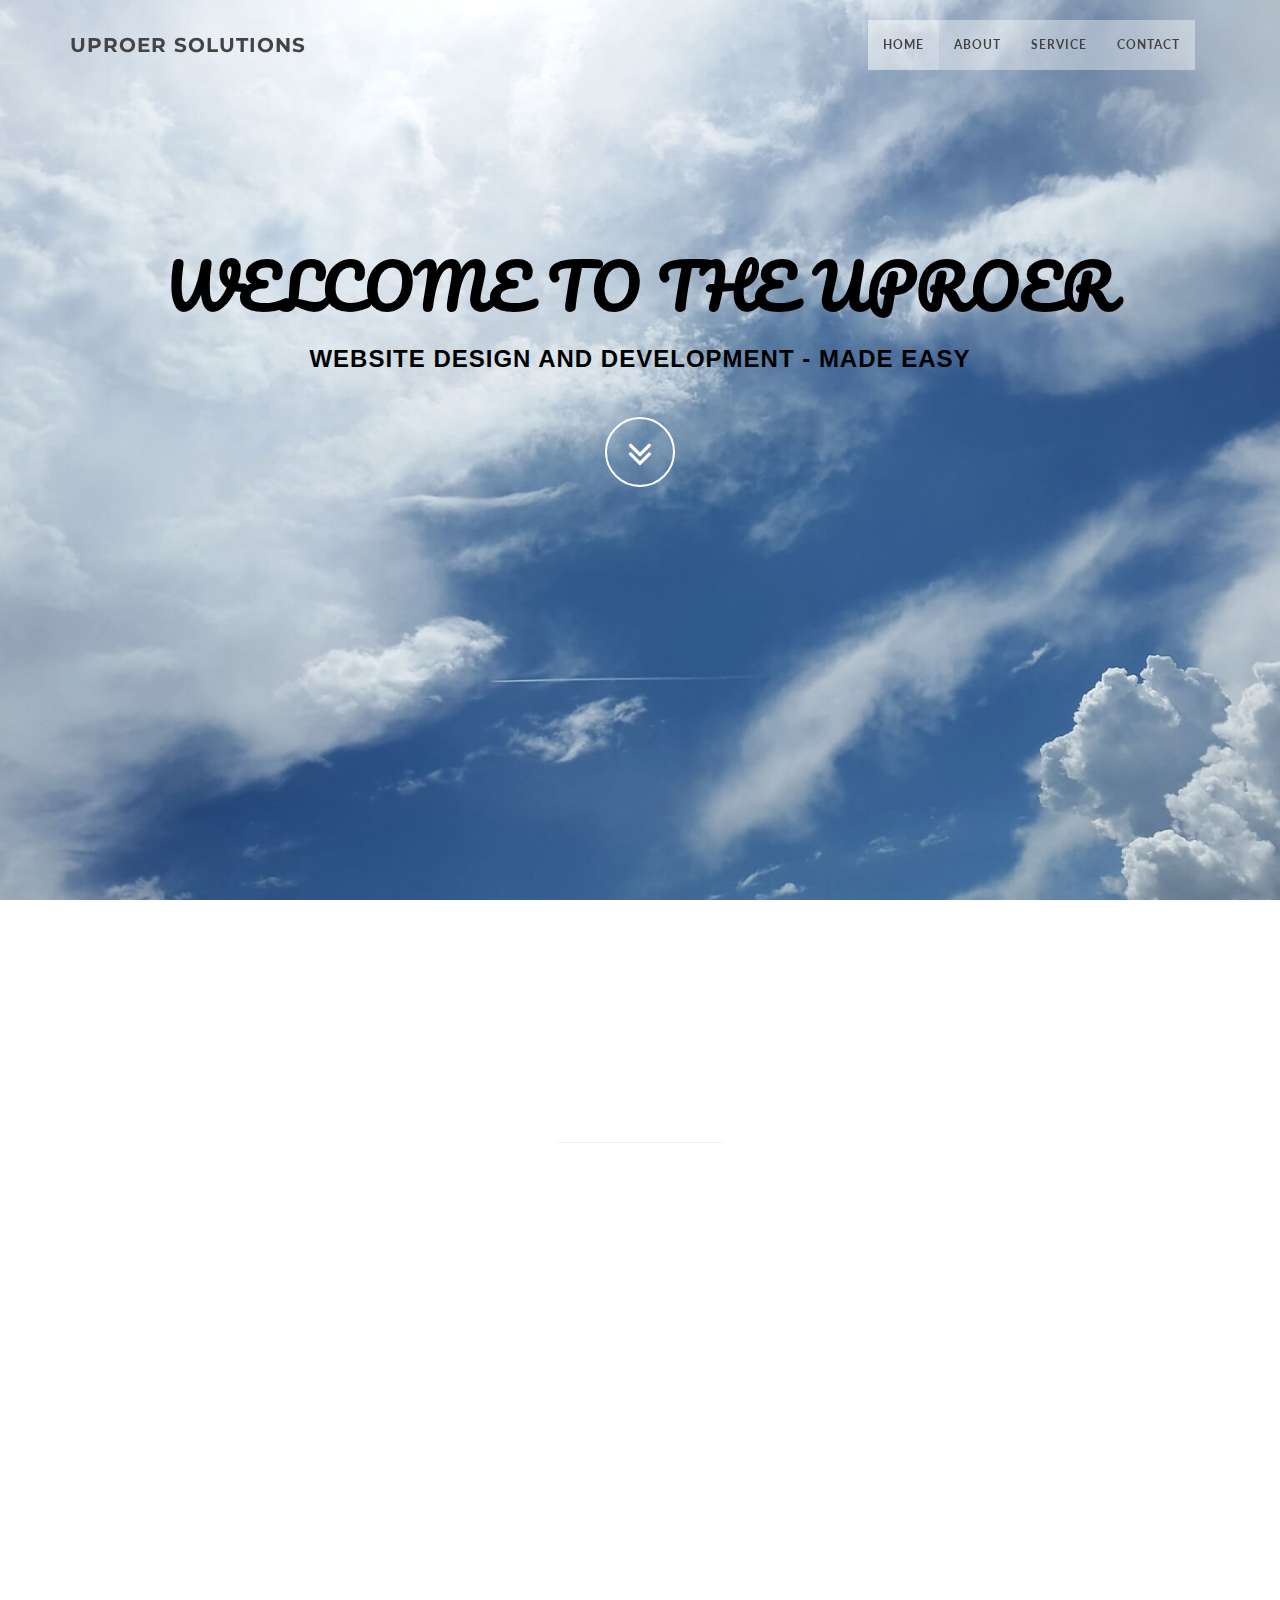
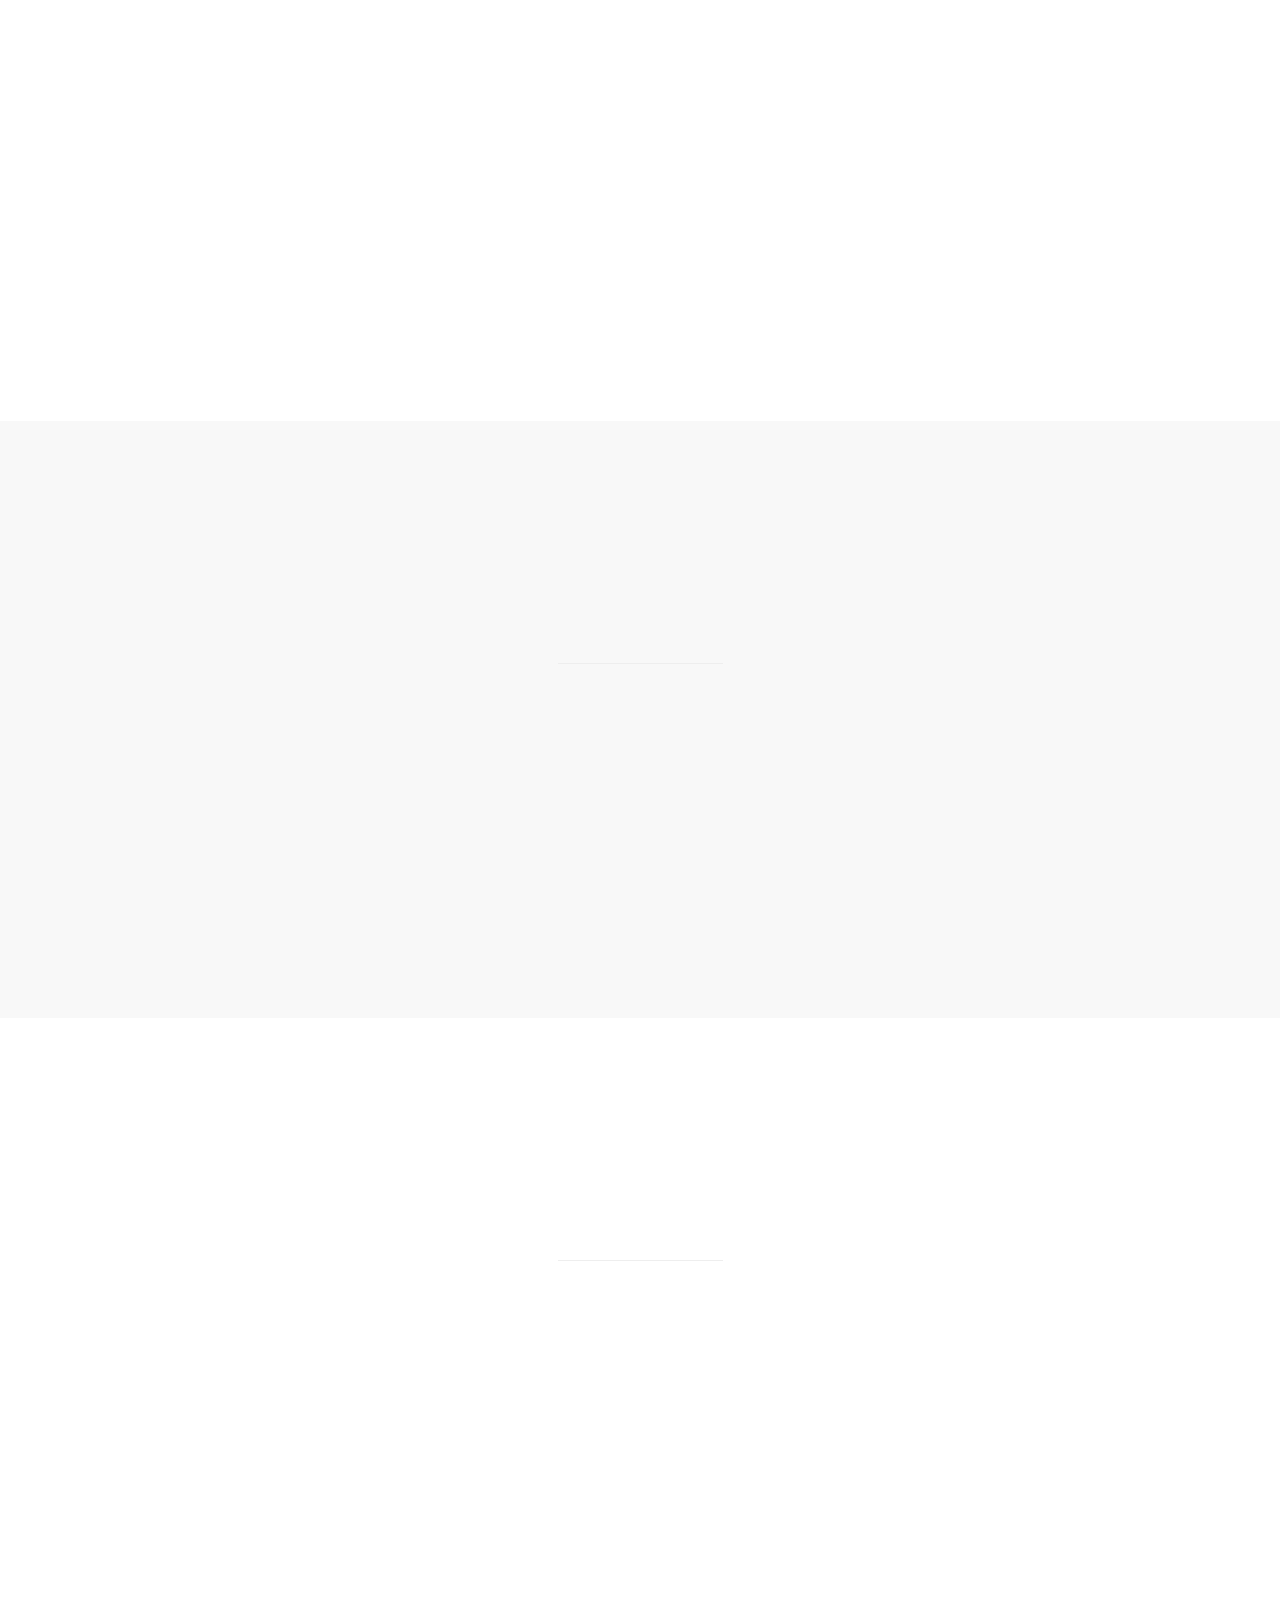
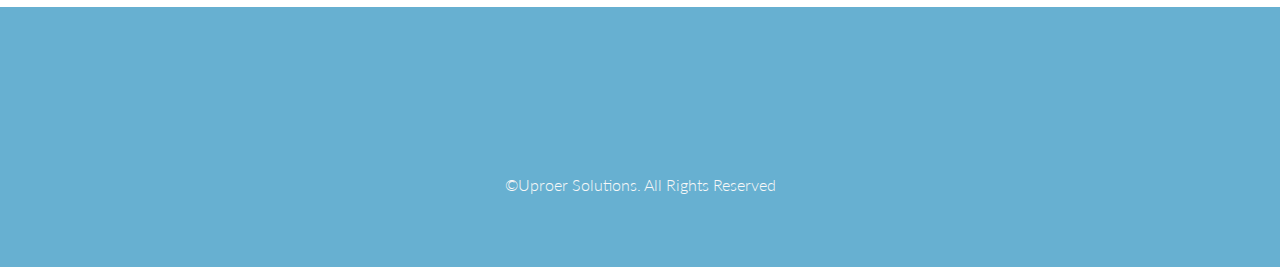
<file: app/views/index.html>
<!DOCTYPE html>
<html>
<head>
    <meta charset="utf-8">
    <meta name="viewport" content="width=device-width, initial-scale=1.0">
    <meta name="description" content="Uproer Solutions">
    <meta name="author" content="Uproer Solutions">
    <title>Uproer Solutions - Web Development Made Easy</title>
    <link href="https://fonts.googleapis.com/css?family=Pacifico" rel="stylesheet"> 
    <link href="../Content/bootstrap.min.css" rel="stylesheet">
    <link href="../Content/font-awesome.min.css" rel="stylesheet">
    <link href="../Content/animate.css" rel="stylesheet">
    <link href="../Content/site.css" rel="stylesheet">
    <link href="../Content/color.css" rel="stylesheet">
</head>
<body id="page-top" data-spy="scroll" data-target=".navbar-custom">

	<!-- Preloader -->
    <div id="preloader">
        <div id="load"></div>
    </div>

    <nav class="navbar navbar-custom navbar-fixed-top" role="navigation">
        <div class="container">
            <div class="navbar-header page-scroll">
                <button type="button" class="navbar-toggle" data-toggle="collapse" data-target=".navbar-main-collapse">
                    <i class="fa fa-bars"></i>
                </button>
                <a class="navbar-brand" href="index.html">
                    <h1>Uproer Solutions</h1>
                </a>
            </div>

            <!-- Collect the nav links, forms, and other content for toggling -->
            <div class="collapse navbar-collapse navbar-right navbar-main-collapse">
                <ul class="nav navbar-nav">
                    <li class="active"><a href="#intro">Home</a></li>
                    <li><a href="#about">About</a></li>
                    <li><a href="#service">Service</a></li>
                    <li><a href="#contact">Contact</a></li>
                </ul>
            </div>
            <!-- /.navbar-collapse -->
        </div>
        <!-- /.container -->
    </nav>

    <!-- Section: intro -->
    <section id="intro" class="intro">

        <div class="slogan">
            <h2>WELCOME TO THE UPROER</h2>
            <h3>Website design and development - Made Easy</h3>
        </div>
        <div class="page-scroll">
            <a href="#about" class="btn btn-circle">
                <i class="fa fa-angle-double-down animated"></i>
            </a>
        </div>
        <br />
    </section>
    <!-- /Section: intro -->
    <!-- Section: about -->
    <section id="about" class="home-section text-center">
        <div class="heading-about">
            <div class="container">
                <div class="row">
                    <div class="col-lg-8 col-lg-offset-2">
                        <div class="wow bounceInDown" data-wow-delay="0.4s">
                            <div class="section-heading">
                                <h2>About us</h2>
                                <i class="fa fa-2x fa-angle-down"></i>

                            </div>
                        </div>
                    </div>
                </div>
            </div>
        </div>
        <div class="container">

            <div class="row">
                <div class="col-lg-2 col-lg-offset-5">
                    <hr class="marginbot-50">
                </div>
            </div>
            <div class="row">
                <div class="col-md-5 col-md-offset-1 col-sm-6 slight-bottom-margin ">
                    <div class="wow bounceInUp team-box" data-wow-delay="0.5s">
                        <div class="team boxed-grey">
                            <div class="inner">
                                <div class="avatar"><img src="../img/team/kaylee_thumbnail.jpg" alt="" class="img-responsive img-circle img-avater center" /></div>
                                <h5>Kaylee Morton</h5>
                                <p class="subtitle">Photography & Graphic Design</p>
                                <div class="row">
                                    <div class="col-xs-12">
                                        <a href="mailto:uproer.solutions@gmail.com">
                                            <i class="fa fa-envelope fa-2x"></i>
                                        </a>
                                    </div>
                                </div>
                            </div>
                        </div>
                    </div>
                </div>
                <div class="col-md-5 col-sm-6">
                    <div class="wow bounceInUp team-box" data-wow-delay="0.2s">
                        <div class="team boxed-grey">
                            <div class="inner">
                                <div class="avatar"><img src="../img/team/kyle_thumbnail.jpg" alt="" class="img-responsive img-circle img-avater center" /></div>
                                <h5>Kyle Morton</h5>
                                <p class="subtitle">Web Development</p>
                                <div class="row">
                                    <div class="col-xs-12">
                                        <a href="mailto:uproer.solutions@gmail.com" class="slight-right-margin">
                                            <i class="fa fa-envelope fa-2x"></i>
                                        </a>
                                        <a href="https://www.linkedin.com/in/kyle-morton-39740711b/" target="_blank">
                                            <i class="fa fa-linkedin fa-2x"></i>
                                        </a>
                                    </div>
                                </div>
                            </div>
                        </div>
                    </div>
                </div>

            </div>
            <div class="row">
                <div class="col-md-10 col-md-offset-1">
                    <div class="wow bounceInUp" data-wow-delay="0.2s">
                        <div class="team boxed-grey">
                            <div class="inner">
                                <h4>Hi! We're Kaylee & Kyle!</h4>
                                <p>We're a married couple living in Little Rock, AR who love building web sites from the ground-up and intereacting with our customers! 
                                With a combined 3 years of professional web development experience and countless years of taking detailed, vivid photos,
                                we make a great team and feel extremely confident in our abilities to develop your new web presence! 
                            </p>
                                <p> Big or small, complex or simple, we can design, implement, and deploy your dream web site.
                                Interested? See our contact section below for our phone & email information. Feel free to contact us any time.</p>
                            </div>
                        </div>
                    </div>
                </div>
            </div>
        </div>
    </section>
    <!-- /Section: about -->
    <!-- Section: services -->
    <section id="service" class="home-section text-center bg-gray">

        <div class="heading-about">
            <div class="container">
                <div class="row">
                    <div class="col-lg-8 col-lg-offset-2">
                        <div class="wow bounceInDown" data-wow-delay="0.4s">
                            <div class="section-heading">
                                <h2>Our Services</h2>
                                <i class="fa fa-2x fa-angle-down"></i>

                            </div>
                        </div>
                    </div>
                </div>
            </div>
        </div>
        <div class="container">
            <div class="row">
                <div class="col-lg-2 col-lg-offset-5">
                    <hr class="marginbot-50">
                </div>
            </div>
            <div class="row">
                <div class="col-md-4 slight-bottom-margin">
                    <div class="wow fadeInUp" data-wow-delay="0.2s">
                        <div class="service-box">
                            <div class="service-icon">
                                <img src="../img/icons/service-icon-2.png" alt="" />
                            </div>
                            <div class="service-desc">
                                <h5>Web Design</h5>
                                <p>Need a new web site created for you or your business? We've got you covered.</p>
                            </div>
                        </div>
                    </div>
                </div>
                <div class="col-md-4 slight-bottom-margin">
                    <div class="wow fadeInUp" data-wow-delay="0.2s">
                        <div class="service-box">
                            <div class="service-icon">
                                <img src="../img/icons/service-icon-3.png" alt="" />
                            </div>
                            <div class="service-desc">
                                <h5>Photography</h5>
                                <p>Need custom photos taken to use on your new website? We've got you covered.</p>
                            </div>
                        </div>
                    </div>
                </div>
                <div class="col-md-4">
                    <div class="wow fadeInRight" data-wow-delay="0.2s">
                        <div class="service-box">
                            <div class="service-icon">
                                <img src="../img/icons/service-icon-4.png" alt="" />
                            </div>
                            <div class="service-desc">
                                <h5>Graphic Design</h5>
                                <p>Need custom designs, icons, etc to use on your new website? For real, we've got you covered.</p>
                            </div>
                        </div>
                    </div>
                </div>
            </div>
        </div>
    </section>
    <!-- /Section: services -->
    <!-- Section: contact -->
    <section id="contact" class="home-section text-center">
        <div class="heading-contact">
            <div class="container">
                <div class="row">
                    <div class="col-lg-8 col-lg-offset-2">
                        <div class="wow bounceInDown" data-wow-delay="0.4s">
                            <div class="section-heading">
                                <h2>Get in touch</h2>
                                <i class="fa fa-2x fa-angle-down"></i>

                            </div>
                        </div>
                    </div>
                </div>
            </div>
        </div>
        <div class="container" >

            <div class="row">
                <div class="col-lg-2 col-lg-offset-5">
                    <hr class="marginbot-50">
                </div>
            </div>
            <div class="row">
                <!-- <div class="col-lg-8">
                    <div class="wow bounceInDown" data-wow-delay="0.4s">
                        <div class="boxed-grey" id="ContactFormContainer">
                            <form>
                                <div class="row">
                                    <div class="col-md-6">
                                        <div class="form-group">
                                            <label for="name">
                                                Name
                                            </label>
                                            <input type="text" class="form-control" maxlength="40" name="Name" disabled/> 
                                        
                                            <div class="validation"></div>
                                        </div>
                                        <div class="form-group">
                                            <label for="email">
                                                Email Address
                                            </label>
                                            <div class="form-group">
                                                <input type="text" class="form-control" maxlength="40" name="EmailAddress" disabled/> 
                                               
                                                <div class="validation"></div>
                                            </div>
                                        </div>
                                        <div class="form-group">
                                            <label for="subject">
                                                Subject
                                            </label>
                                            <input type="text" class="form-control" maxlength="40" name="Subject" disabled/> 
                                            
                                            <div class="validation"></div>
                                        </div>
                                    </div>
                                    <div class="col-md-6">
                                        <div class="row">
                                            <div class="col-md-12">
                                                <div class="form-group">
                                                    <label for="name">
                                                        Message
                                                    </label>
                                                    <textarea name="Message" class="form-control" maxlength="200" rows="3" disabled style="resize: none;"></textarea>
                                                    
                                                    <div class="validation"></div>
                                                </div>
                                            </div>
                                        </div>
                                        <div class="row">
                                            <div class="col-md-12">
                                                <div class="row">
                                                    <button type="submit" class="btn btn-skin slight-bottom-margin" id="btnContactUs" disabled>
                                                        <span>
                                                            Send
                                                        </span>
                                                    </button>
                                                    <a class="btn btn-skin slight-bottom-margin" id="ContactClearBtn" onclick="uproer.contact.events.clear();" disabled>
                                                        Clear
                                                    </a>
                                                </div>
                                            </div>
                                        </div>
                                    </div>
                                    
                        
                                </div>
                                    
                            </form>
                        </div>
                    </div>
                </div>
                <div class="col-lg-4">
                    <div class="wow bounceInDown" data-wow-delay="0.4s">
                        <div class="widget-contact">
                            <h5>Our Location</h5>

                            <address>
                                <strong>Uproer Solutions</strong><br>
                                Little Rock, AR<br>
                                <span name="Phone">(870) 240-6093</span>
                            </address>

                            <address>
                                <strong>Email</strong><br>
                                <a href="mailto:uproer.solutions@gmail.com"> uproer.solutions@gmail.com</a>
                            </address>
                            <address>
                            </address>

                        </div>
                    </div>
                </div> -->
                <div class="col-lg-4 col-lg-offset-4 col-md-4 col-md-offset-4 col-sm-6 col-sm-offset-3">
                    <div class="wow bounceInDown" data-wow-delay="0.4s">
                        <div class="widget-contact">
                            <h5>Our Location</h5>

                            <address>
                                <strong>Uproer Solutions</strong><br>
                                Little Rock, AR<br>
                                <span name="Phone">(870) 240-6093</span>
                            </address>

                            <address>
                                <strong>Email</strong><br>
                                <a href="mailto:uproer.solutions@gmail.com"> uproer.solutions@gmail.com</a>
                            </address>
                            <address>
                            </address>

                        </div>
                    </div>
                </div>
            </div>

        </div>
    </section>
    <!-- /Section: contact -->

    <footer>
        <div class="container">
            <div class="row">
                <div class="col-md-12 col-lg-12">
                    <div class="wow shake" data-wow-delay="0.4s">
                        <div class="page-scroll marginbot-30">
                            <a href="#intro" id="totop" class="btn btn-circle">
                                <i class="fa fa-angle-double-up animated"></i>
                            </a>
                        </div>
                    </div>
                    <p>&copy;Uproer Solutions. All Rights Reserved</p>
                </div>
            </div>
        </div>
    </footer>
    

    <script src="../Scripts/jquery-1.10.2.min.js"></script>
    <script src="../Scripts/jquery.easing.min.js"></script>
    <script src="../Scripts/jquery.scrollTo.js"></script>
    <!-- <script src="../Scripts/query.unobtrusive-ajax.min.js"></script> -->
    <script src="../Scripts/bootstrap.js"></script>
    <script src="../Scripts/respond.js"></script>
    <script src="../Scripts/wow.min.js"></script>
    <script src="../Scripts/uproer.ui-custom.js"></script>
    <script src="../Scripts/uproer.contact.js"></script>
</body>
</html>
</file>
<file: app/Content/site.css>
/* ==== Google font ==== */
@import url('https://fonts.googleapis.com/css?family=Lato:100,300,400,700,900,100italic,300italic,400italic,700italic,900italic|Montserrat:700|Merriweather:400italic');

body {
    width: 100%;
    height: 100%;
    font-family: 'Lato',sans-serif;
	font-weight: 300;
    color: #666;
    background-color: #fff;
}

html {
    width: 100%;
    height: 100%;
}

h1,
h2,
h3,
h4,
h5,
h6 {
    margin: 0 0 30px;
    text-transform: uppercase;
    font-family: Montserrat,sans-serif;
    font-weight: 700;
    letter-spacing: 1px;
}

p {
    margin: 0 0 20px;
    font-size: 16px;
    line-height: 1.6em;
}

p.lead {
	font-weight: 600;
}

a {
    color: #28c3ab;
    -webkit-transition: all .2s ease-in-out;
    -moz-transition: all .2s ease-in-out;
    transition: all .2s ease-in-out;
}

a:hover,
a:focus {
    text-decoration: none;
    color: #176e61;
}

.light {
    font-weight: 400;
}

.navbar {
    margin-bottom: 0;
    border-bottom: 1px solid rgba(255,255,255,.3);
	
}

.navbar-brand {
    font-weight: 700;
    font-family: 'Pacifico', cursive;
}
.navbar-brand {
  height: 40px;
  padding: 5px 15px;
  font-size: 18px;
  line-height: 1em;
}

.navbar-brand h1 {
    color: #444;
    font-size: 20px;
    line-height: 40px;
}

.navbar-brand:focus {
    outline: 0;
}

.nav.navbar-nav {
    background-color: rgba(255,255,255,.4);
}

.navbar-custom.top-nav-collapse .nav.navbar-nav {
    background-color: rgba(0,0,0,0);
}


.navbar-custom ul.nav li a {
	font-size: 12px;
	letter-spacing: 1px;
    color: #444;
	text-transform: uppercase;
	font-weight: 700;
}

.navbar-custom.top-nav-collapse ul.nav li a {
	    -webkit-transition: all .2s ease-in-out;
    -moz-transition: all .2s ease-in-out;
    transition: all .2s ease-in-out;
	color: #fff;
}

.navbar-custom ul.nav ul.dropdown-menu {
	  border-radius: 0;	
}

.navbar-custom ul.nav ul.dropdown-menu li {
	border-bottom: 1px solid #f5f5f5;

}

.navbar-custom ul.nav ul.dropdown-menu li:last-child{
	border-bottom: none;
}

.navbar-custom ul.nav ul.dropdown-menu li a {
	padding: 10px 20px;
}

.navbar-custom ul.nav ul.dropdown-menu li a:hover {
	background: #fefefe;
}

.navbar-custom.top-nav-collapse ul.nav ul.dropdown-menu li a {
	color: #666;
}

.navbar-custom .nav li a {
    -webkit-transition: background .3s ease-in-out;
    -moz-transition: background .3s ease-in-out;
    transition: background .3s ease-in-out;
}

.navbar-custom .nav li a:hover,
.navbar-custom .nav li a:focus,
.navbar-custom .nav li.active {
    outline: 0;
    background-color: rgba(255,255,255,.2);
}
.navbar-custom .nav li a:hover,
.navbar-custom .nav li a:focus,
.navbar-custom .nav li.active {
    outline: 0;
    background-color: rgba(255,255,255,.2);
}

.navbar-toggle {
    padding: 4px 6px;
    font-size: 14px;
    color: #fff;
}

.navbar-toggle:focus,
.navbar-toggle:active {
    outline: 0;
}


/* loader */
#preloader {
    background: #ffffff;
    bottom: 0;
    height: 100%;
    left: 0;
    position: fixed;
    right: 0;
    top: 0;
    width: 100%;
    z-index: 999;
}


#loaderInner {
    background:#ffffff url(../img/spinner.gif) center center no-repeat;
    height: 60px;
    left: 50%;
    margin: -50px 0 0 -50px;
    position: absolute;
    top: 50%;
    width: 60px;
}

@keyframes boxSpin{
  0%{
    transform: translate(-10px, 0px);
  }
  25%{
    transform: translate(10px, 10px);
  }
  50%{
    transform: translate(10px, -10px);
  }
  75%{
    transform: translate(-10px, -10px);
  }
  100%{
    transform: translate(-10px, 10px);
  }
}


@keyframes shadowSpin{
  0%{
    box-shadow: 10px -10px #39CCCC, -10px 10px #FFDC00;
  }
  25%{
    box-shadow: 10px 10px #39CCCC, -10px -10px #FFDC00;
  }
  50%{
    box-shadow: -10px 10px #39CCCC, 10px -10px #FFDC00;
  }
  75%{
    box-shadow: -10px -10px #39CCCC, 10px 10px #FFDC00;
  }
  100%{
    box-shadow: 10px -10px #39CCCC, -10px 10px #FFDC00;
  }
}

#load {
	z-index: 9999;
  background-color: #FF4136;
  opacity: 0.75;
  width: 10px;
  height: 10px;
  position: absolute;
  top: 50%;
  margin: -5px auto 0 auto;
  left: 0;
  right: 0;
  border-radius: 0px;
  border: 5px solid #FF4136;
  box-shadow: 10px 0px #39CCCC, 10px 0px #01FF70;
  animation: shadowSpin 1s ease-in-out infinite;
}

/* misc */
hr {
  margin-top: 10px;
}

/* margins */
.marginbot-0{margin-bottom:0 !important;}
.marginbot-10{margin-bottom:10px !important;}
.marginbot-20{margin-bottom:20px !important;}
.marginbot-30{margin-bottom:30px !important;}
.marginbot-40{margin-bottom:40px !important;}
.marginbot-50{margin-bottom:50px !important;}

/* ===========================
--- General sections
============================ */

.home-section {
    padding-top: 110px;
    padding-bottom: 110px;
	display:block;
    position:relative;
    z-index:120;
}


.section-heading h2 {
	font-size: 40px;
}
.section-heading i {
	margin-bottom: 20px;
}


/* --- section bg var --- */

.bg-white {
	background: #fff;
}

.bg-gray {
	background: #f8f8f8;
}


.bg-dark {
	background: #575757;
}

/* --- section color var --- */

.text-light {
	color: #fff;
}



/* ===========================
--- Intro
============================ */

.intro {
    width: 100%;
    position: relative;
    background: url(../img/sky.jpg) no-repeat top center;
    background-size: cover;
    height: auto;
    /*-webkit-filter: blur(5px); /* Safari 6.0 - 9.0 */
    /*filter: blur(5px);*/
}

#intro.intro {
	padding:20% 0 0 0;
}

.intro .slogan {
    text-align: center;
    
}

.intro .page-scroll {
	text-align: center;
}

.brand-heading {
    font-size: 40px;
}

.intro-text {
    font-size: 18px;
}

.intro .slogan h2 {
    color: black;
    text-shadow: none;
    font-size: 60px;
    line-height: 60px;
    font-weight: 700;
    font-family: 'Pacifico', cursive;
    background-color: rgba(0, 0, 0, 0);
    text-decoration: none;
    text-transform: uppercase;
    border-width: 0px;
    /*border-color: white;*/
    border-style: none;
    /*text-shadow: -1px 0 1px black;*/
}

.intro .slogan h3 {
    color: black;
    font-family: 'Raleway', sans-serif;
    font-weight: bold;
    /*text-shadow: -1px 1px 1px white;*/
}


/* ===========================
--- About
============================ */

.boxed-grey {
	background: #f9f9f9;
	padding: 20px;
}

.team h5 {
	margin-bottom: 10px;
}

.team p.subtitle {
	margin-bottom: 10px;
}

.avatar {
	margin-bottom: 20px;
}

.team-social {
	margin-left: 0;
	padding-left: 0;
	
}

.team-social {
	text-align: center;
}

.team-social li{
    display: inline-block;
	margin:0 !important;
	padding:0;
}


.team-social a{
	margin:0;
	padding:0;
    display: block;
	width: 40px;
    height: 40px;
    line-height: 40px;
    text-align: center;
    background: #3bbec0;
	color: #fff;
    -webkit-transition: background .3s ease-in-out;
    transition: background .3s ease-in-out;
}
.team-social a i{
	text-align: center;
	margin:0;
	padding:0;
}
.team-social .social-facebook a{background: #3873ae;}
.team-social .social-twitter a{background: #62c6f8;}
.team-social .social-dribble a{background: #d74980;}
.team-social .social-deviantart a{background: #8da356;}
.team-social .social-google a{background: #000;}
.team-social .social-vimeo a{background: #51a6d3;}
.team-social .social-facebook a:hover{background: #4893ce;}
.team-social .social-twitter a:hover{background: #82e6ff;}
.team-social .social-dribble a:hover{background: #f769a0;}
.team-social .social-deviantart a:hover{background: #adc376;}
.team-social .social-google a:hover{background: #333;}
.team-social .social-vimeo a:hover{background: #71c6f3;}


/* ===========================
--- Services
============================ */

.service-icon {
	margin-bottom: 20px;
}	



/* ===========================
--- Contact
============================ */

form#contact-form .form-group label {
	text-align: left !important;
	display: block;
	text-transform: uppercase;
	letter-spacing: 1px;
	font-size: 12px;
}
form#contact-form .form-control {
    border-radius: 0 !important;
    border: 1px solid #eee !important;
    -webkit-box-shadow: none !important;
    box-shadow: none !important;
}

    form#contact-form .form-control:focus {
        -webkit-box-shadow: 0 1px 2px rgba(0, 0, 0, .05);
        box-shadow: 0 1px 2px rgba(0, 0, 0, .05);
    }
.input-group-addon {
  background-color: #fefefe;
  border: 1px solid #eee;
  border-radius: 0;
}

.widget-contact {
	text-align: center; /*left; */
}

.validation {
    color: red;
    display:none;
    margin: 0 0 20px;
    font-weight:400;
    font-size:13px;
}

#sendmessage {
    color: green;
    border:1px solid green;
    display:none;
    text-align:center;
    padding:15px;
    font-weight:600;
    margin-bottom:15px;
}

#errormessage {
    color: red;
    display:none;
    border:1px solid red;
    text-align:center;
    padding:15px;
    font-weight:600;
    margin-bottom:15px;
}

#sendmessage.show, #errormessage.show, .show {
	display:block;
}

.company-social {
	margin-left: 0;
	padding-left: 0;
	margin-top: 10px;
}

.company-social {
	text-align: left;
}

.company-social li{
    display: inline-block;
	margin:0 !important;
	padding:0;
}


.company-social a{
	margin:0;
	padding:0;
    display: block;
	width: 40px;
    height: 40px;
    line-height: 40px;
    text-align: center;
    background: #3bbec0;
	color: #fff;
    -webkit-transition: background .3s ease-in-out;
    transition: background .3s ease-in-out;
}
.company-social a i{
	text-align: center;
	margin:0;
	padding:0;
}
.company-social .social-facebook a{background: #3873ae;}
.company-social .social-twitter a{background: #62c6f8;}
.company-social .social-dribble a{background: #d74980;}
.company-social .social-deviantart a{background: #8da356;}
.company-social .social-google a{background: #000;}
.company-social .social-vimeo a{background: #51a6d3;}
.company-social .social-facebook a:hover{background: #4893ce;}
.company-social .social-twitter a:hover{background: #82e6ff;}
.company-social .social-dribble a:hover{background: #f769a0;}
.company-social .social-deviantart a:hover{background: #adc376;}
.company-social .social-google a:hover{background: #333;}
.company-social .social-vimeo a:hover{background: #71c6f3;}



/* ===========================
--- Footer
============================ */

footer {
	text-align: center;
	padding: 50px 0 ;
	
}

footer p {
	color: #f8f8f8;
}

.credits, .credits a {
    color: #fff;
}

/* ==========================
Parallax
============================= */

#parallax1{	
	background-image: url(../img/parallax/1.jpg);
}

#parallax1:after {	
	background-image: url([data-uri]);
	content: "";
	position: absolute;
	bottom: 0;
	left: 0;
	right: 0;
	top: 0;
	opacity: 0.7;
	z-index: -1;
}


#parallax2{	
	background-image: url(../img/parallax/2.jpg);

}

#parallax2:after  {	
	background-image: url([data-uri]);
	content: "";
	position: absolute;
	bottom: 0;
	left: 0;
	right: 0;
	top: 0;
	opacity: 0.7;
	z-index: -1;
}


/* ===========================
--- Elements
============================ */

.btn {
	border-radius: 0;
    text-transform: uppercase;
    font-family: Montserrat,sans-serif;
    font-weight: 400;
    -webkit-transition: all .3s ease-in-out;
    -moz-transition: all .3s ease-in-out;
    transition: all .3s ease-in-out;
}


.btn-circle {
    width: 70px;
    height: 70px;
    margin-top: 15px;
    padding: 7px 16px;
    border: 2px solid #fff;
    border-radius: 50%;
    font-size: 40px;
    color: #fff;
    background: 0 0;
    -webkit-transition: background .3s ease-in-out;
    -moz-transition: background .3s ease-in-out;
    transition: background .3s ease-in-out;
}

.btn-circle.btn-dark {
    border: 2px solid #666;
    color: #666;
}


.btn-circle:hover,
.btn-circle:focus {
    outline: 0;
    color: #fff;
    background: rgba(255,255,255,.1);
}

.btn-circle.btn-dark :hover,
.btn-circle.btn-dark :focus {
    outline: 0;
    color: #999;
    background: #fff;
}

.btn-circle.btn-dark :hover i,
.btn-circle.btn-dark :focus i{
    color: #999;
}

.page-scroll .btn-circle i.animated {
    -webkit-transition-property: -webkit-transform;
    -webkit-transition-duration: 1s;
    -moz-transition-property: -moz-transform;
    -moz-transition-duration: 1s;
}

.page-scroll .btn-circle:hover i.animated {
    -webkit-animation-name: pulse;
    -moz-animation-name: pulse;
    -webkit-animation-duration: 1.5s;
    -moz-animation-duration: 1.5s;
    -webkit-animation-iteration-count: infinite;
    -moz-animation-iteration-count: infinite;
    -webkit-animation-timing-function: linear;
    -moz-animation-timing-function: linear;
}

@-webkit-keyframes pulse {    
    0 {
        -webkit-transform: scale(1);
        transform: scale(1);
    }

    50% {
        -webkit-transform: scale(1.2);
        transform: scale(1.2);
    }

    100% {
        -webkit-transform: scale(1);
        transform: scale(1);
    }
}

@-moz-keyframes pulse {    
    0 {
        -moz-transform: scale(1);
        transform: scale(1);
    }

    50% {
        -moz-transform: scale(1.2);
        transform: scale(1.2);
    }

    100% {
        -moz-transform: scale(1);
        transform: scale(1);
    }
}


#text {
    color: #fff;
    background: #ffcc00;
}

#map {
	height: 500px;
}


.btn-skin:hover,
.btn-skin:focus,
.btn-skin:active,
.btn-skin.active {
  color: #fff;
  background-color: #666;
  border-color: #666;
}


.btn-default:hover,
.btn-default:focus {
    border: 1px solid #28c3ab;
    outline: 0;
    color: #000;
    background-color: #28c3ab;
}

.btn-huge {
    padding: 25px;
    font-size: 26px;
}

.banner-social-buttons {
    margin-top: 0;
}


/* Media queries */

@media(min-width:767px) {

    .navbar {
        padding: 20px 0;
        border-bottom: 0;
        letter-spacing: 1px;
        background: 0 0;
        -webkit-transition: background .5s ease-in-out,padding .5s ease-in-out;
        -moz-transition: background .5s ease-in-out,padding .5s ease-in-out;
        transition: background .5s ease-in-out,padding .5s ease-in-out;
    }

    .top-nav-collapse {
        padding: 0;
        background-color: #000;
    }

    .navbar-custom.top-nav-collapse {
        border-bottom: 1px solid rgba(255,255,255,.3);
    }
	
    .intro {
        height: 100%;
        padding: 0;
    }

    .brand-heading {
        font-size: 100px;
    }
	

    .intro-text {
        font-size: 25px;
    }


}
@media (max-width:768px) {
	
	.team.boxed-grey {
		margin-bottom: 30px;
	}
	
	.boxed-grey {
		margin-bottom: 30px;
	}

    #intro .slogan h2 {
        font-size: 48px;
    }

    #intro {
        height: 100%;
    }

	
}

@media (max-width:480px) {

	.navbar-custom .nav.navbar-nav {
    background-color: rgba(255,255,255,.4);
	}
	
	.navbar.navbar-custom.navbar-fixed-top {
		margin-bottom: 30px;
	}
	
	.tp-banner-container {
		padding-top:40px;
	}

	.page-scroll a.btn-circle {
		width: 40px;
		height: 40px;
		margin-top: 10px;
		padding: 7px 0;
		border: 2px solid #fff;
		border-radius: 50%;
		font-size: 20px;
	}
	
}


/*KM CUSTOM*/
.img-avater {
    height: 300px;
}

.center {
    margin: 0 auto;
}

/*REUSABLES*/
.slight-bottom-margin {
    margin-bottom: 10px;
}

.slight-right-margin {
    margin-right: 5px;
}

.success {
    color: green;
    font-weight: bold;
}

.error {
    color: red;
    font-weight: bold;
}
</file>
<file: app/Content/color.css>
.black {
    color: black !important;
}


a,.tp-caption a.btn:hover {
	color: #67b0d1;
}
.top-nav-collapse {
	background: #67b0d1;
}

.navbar-custom ul.nav ul.dropdown-menu li a:hover {
	color: #67b0d1;
}

.owl-theme .owl-controls .owl-page.active span,
.owl-theme .owl-controls.clickable .owl-page:hover span {
    background-color: #67b0d1;
}

.widget-avatar .avatar:hover {
    border: 5px solid #67b0d1;
}

.bg-skin {
	background: #67b0d1;
}

form#contact-form input:focus,form#contact-form select:focus,form#contact-form textarea:focus {
	border-color: #67b0d1;
}

footer {
    background-color: #67b0d1;
}

.btn-skin {
  color: #fff;
  background-color: #67b0d1;
  border-color: #67b0d1;
}
</file>
